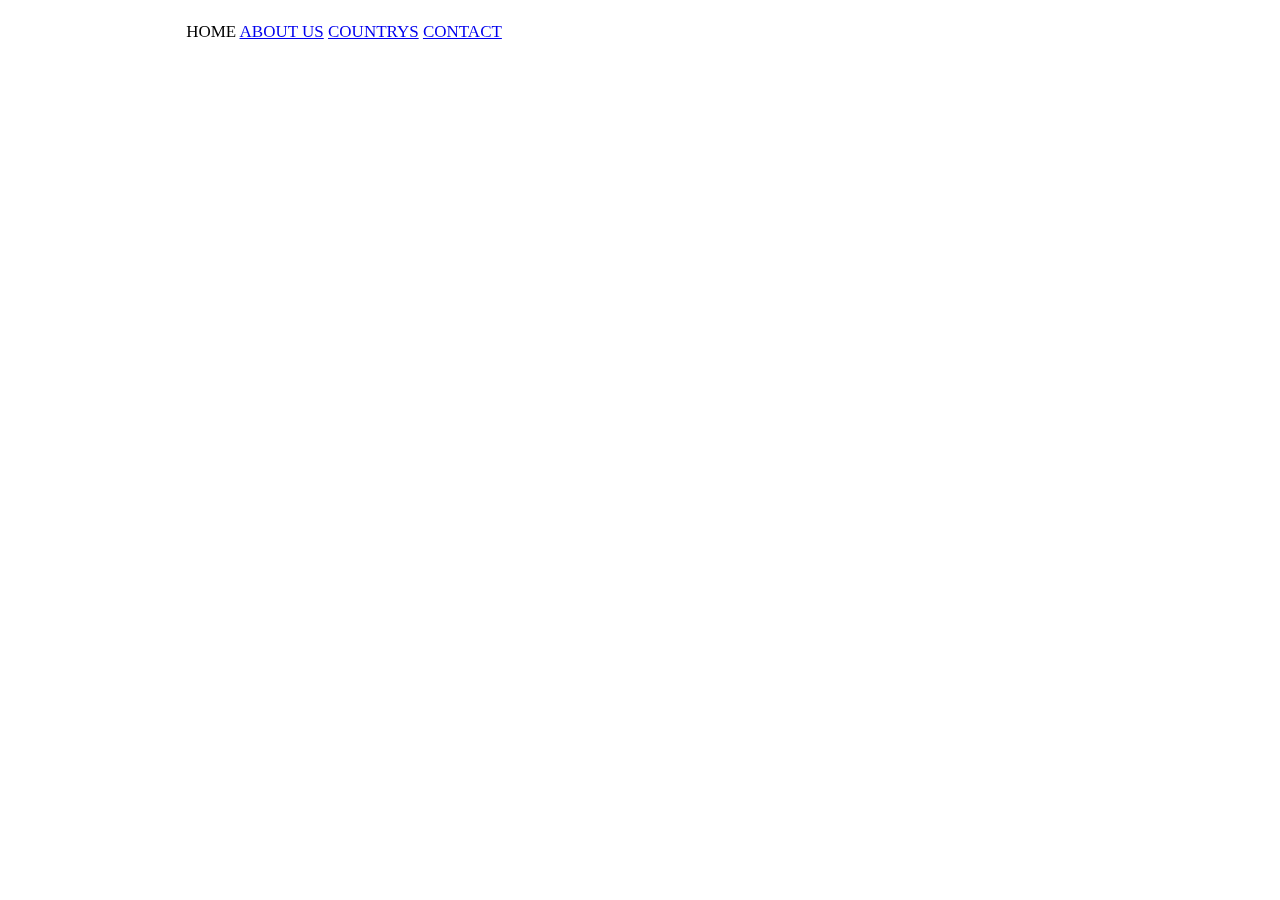
<file: Egen sida/index.html>
<!DOCTYPE html>
<!DOCTYPE html>
<html lang="en">
<head>
  
    <meta charset="UTF-8">
    <meta name="viewport" content="width=device-width, initial-scale=1.0">
    <meta http-equiv="X-UA-Compatible" content="ie=edge">
    <link rel="stylesheet" href="Style.css">
    <title>Bästa resan!</title>
</head>
<body>

    <div class="topnav">
        <a class="active" href="#HOME" ></a>HOME</a>
        <a class="About us" href="#About us">ABOUT US</a>
        <a class ="Countrys" href ="#Countrys">COUNTRYS</a>
        <a class="Contact" href="#Contact">CONTACT</a>
    </div>
    
    </body>
</html>
</file>
<file: Egen sida/Style.css>
.topnav {
    float: left;
    color: black;
    text-align: center;
    padding: 14px 16px;
    font-size: 17px;
    position: fixed;
    width: 50%;
}
</file>
